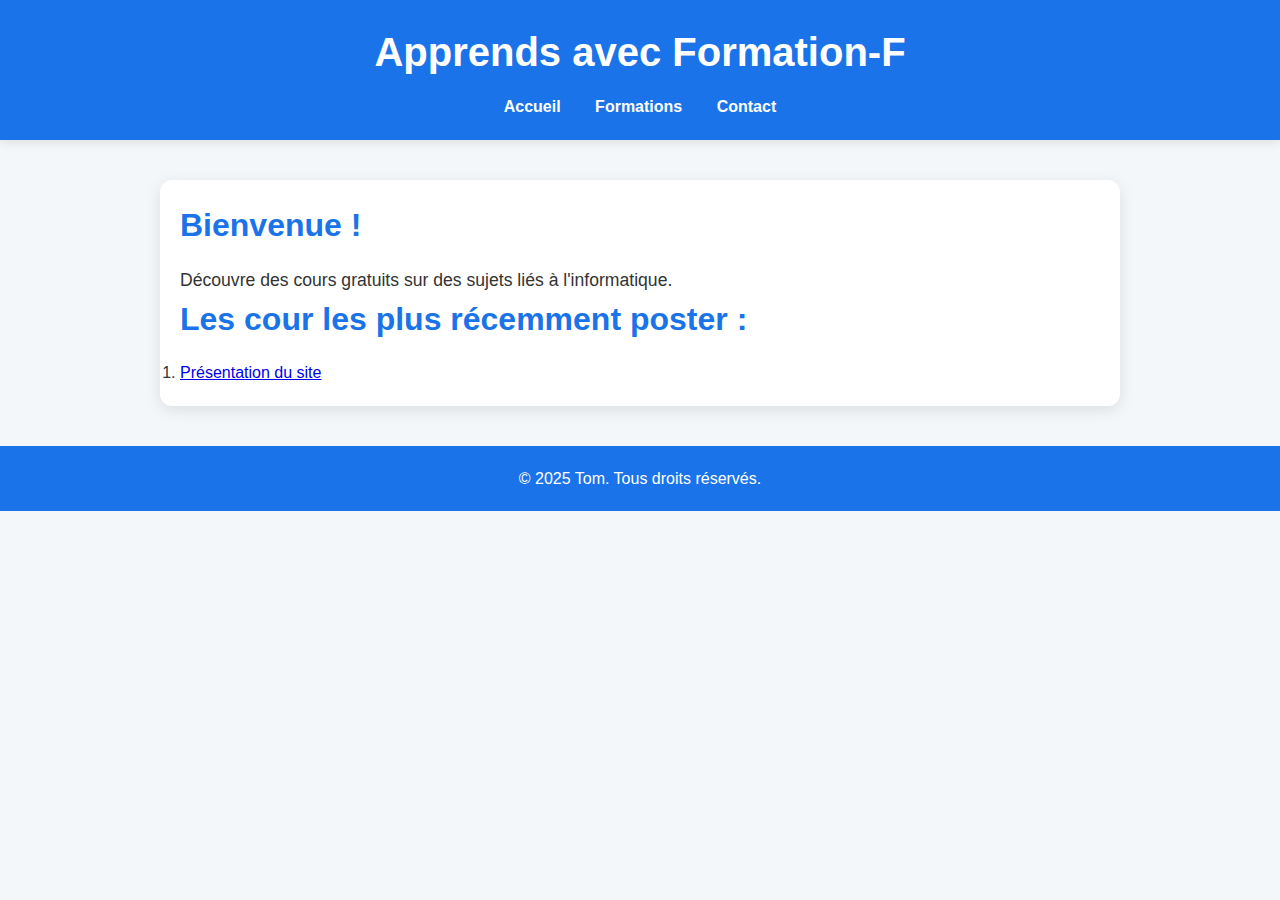
<file: index.html>
<!DOCTYPE html>
<html lang="fr">
<head>
  <meta charset="UTF-8">
  <title>Formations Informatique</title>
  <link rel="stylesheet" href="style.css">
</head>
<body>
  <header>
    <h1>Apprends avec Formation-F</h1>
    <nav>
      <a href="index.html">Accueil</a>
      <a href="cours.html">Formations</a>
      <a href="contact.html">Contact</a>
    </nav>
  </header>

  <main>
    <section>
      <h2>Bienvenue !</h2>
      <p>Découvre des cours gratuits sur des sujets liés à l'informatique.</p>
    </section>
    <section>
      <h2>Les cour les plus récemment poster :</h2>
      <ol>
<li><a href="cours/présentation du site.html">Présentation du site</a></li>
      </ol>
    </section>
  </main>

  <footer>
    <p>© 2025 Tom. Tous droits réservés.</p>
  </footer>
</body>
</html>
</file>
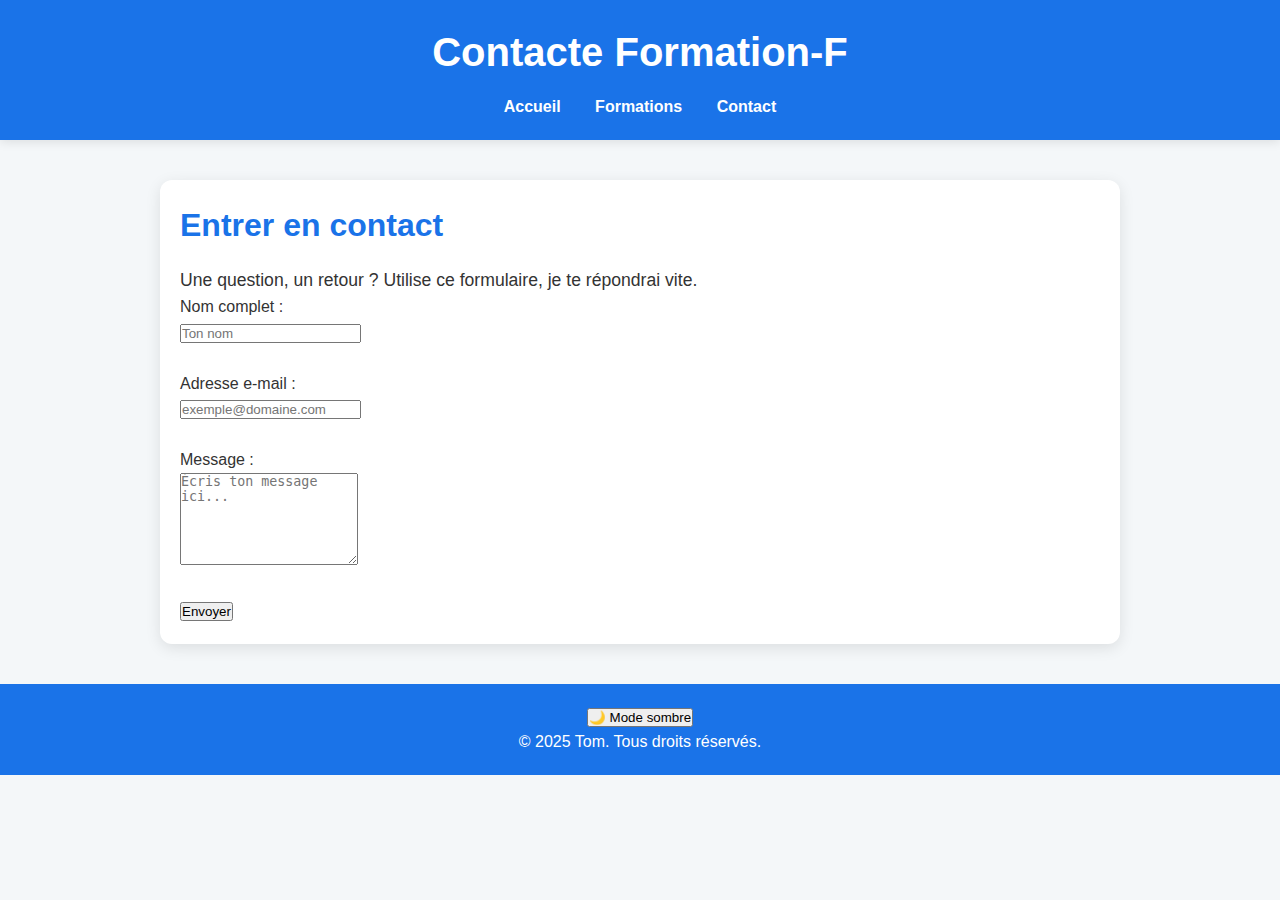
<file: contact.html>
<!DOCTYPE html>
<html lang="fr">
<head>
  <meta charset="UTF-8" />
  <title>Contact – Formation-F</title>
  <link rel="stylesheet" href="style.css" />
</head>
  <script>
  const toggleBtn = document.getElementById('darkModeToggle');
  const body = document.body;

  // Applique la préférence enregistrée
  if (localStorage.getItem('theme') === 'dark') {
    body.classList.add('dark-mode');
    toggleBtn.textContent = '☀️ Mode clair';
  }

  toggleBtn.addEventListener('click', () => {
    body.classList.toggle('dark-mode');
    const isDark = body.classList.contains('dark-mode');
    toggleBtn.textContent = isDark ? '☀️ Mode clair' : '🌙 Mode sombre';
    localStorage.setItem('theme', isDark ? 'dark' : 'light');
  });
</script>
<body>
  <header>
    <h1>Contacte Formation-F</h1>
    <nav>
      <a href="index.html">Accueil</a>
      <a href="cours.html">Formations</a>
      <a href="contact.html">Contact</a>
    </nav>
  </header>
  <main>
   <section class="form-container">
  <h2>Entrer en contact</h2>
  <p>Une question, un retour ? Utilise ce formulaire, je te répondrai vite.</p>
  <form action="https://formspree.io/f/xanovgvl" method="POST">
    <label for="name">Nom complet :</label><br />
    <input type="text" id="name" name="name" required placeholder="Ton nom" /><br /><br />
    <label for="email">Adresse e-mail :</label><br />
    <input type="email" id="email" name="email" required placeholder="exemple@domaine.com" /><br /><br />
    <label for="message">Message :</label><br />
    <textarea id="message" name="message" rows="6" required placeholder="Écris ton message ici..."></textarea><br /><br />
    <button type="submit">Envoyer</button>
  </form>
</section>
  </main>
  <footer>
    <button id="darkModeToggle" aria-label="Basculer mode sombre">🌙 Mode sombre</button>

    <p>© 2025 Tom. Tous droits réservés.</p>
  </footer>
</body>
</html>
</file>
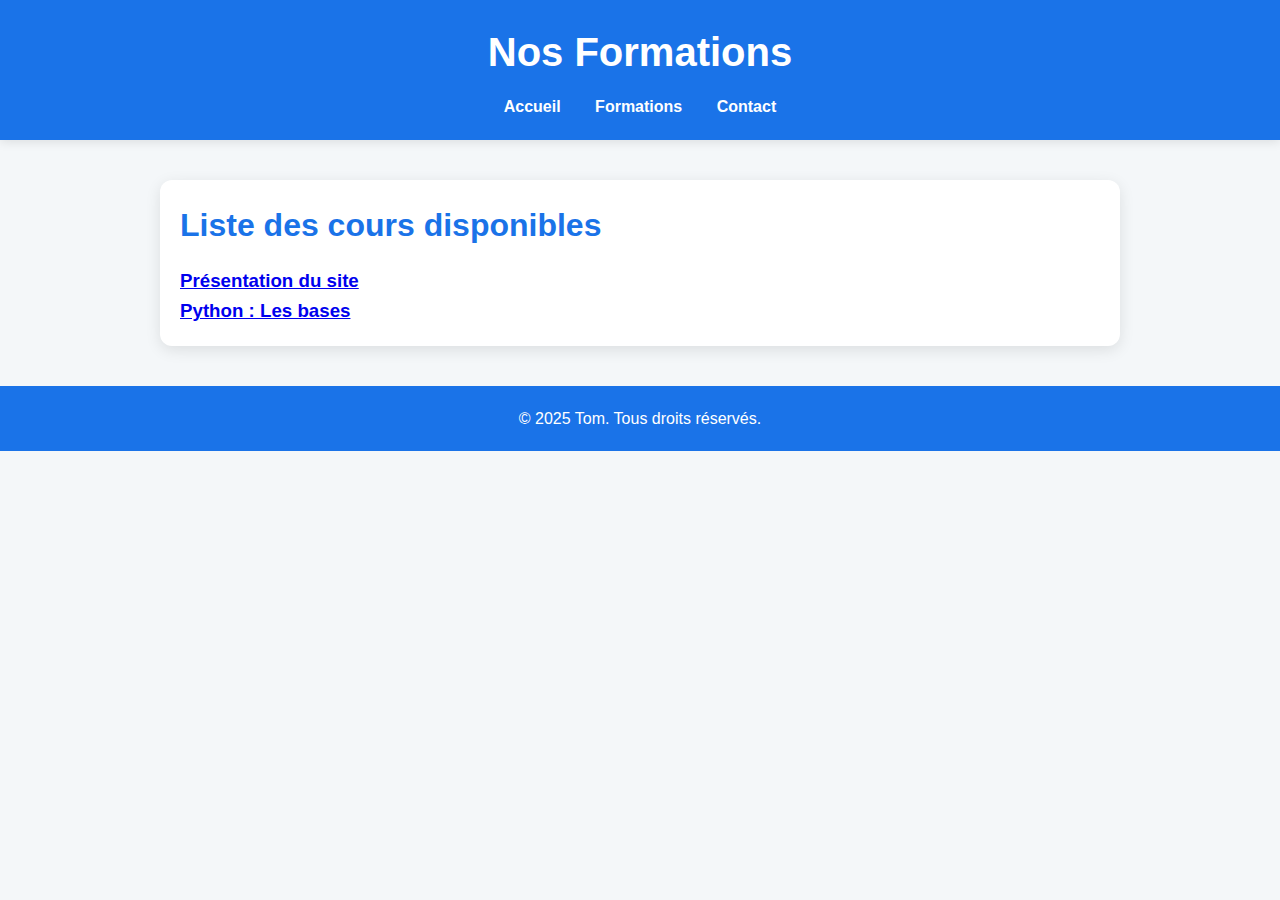
<file: cours.html>
<!DOCTYPE html>
<html lang="fr">
<head>
  <meta charset="UTF-8" />
  <title>Nos Formations – Formation-F</title>
  <link rel="stylesheet" href="style.css" />
</head>
<body>
  <header>
    <h1>Nos Formations</h1>
    <nav>
      <a href="index.html">Accueil</a>
      <a href="cours.html">Formations</a>
      <a href="contact.html">Contact</a>
    </nav>
  </header>

  <main>
    <section>
      <h2>Liste des cours disponibles</h2>
      <h3><a href="cours/présentation-du-site.html">Présentation du site</a></h3>
     <h3> <a href="cours/python-les-bases.html">Python : Les bases</a></h3>
    </section>
  </main>

  <footer>
    <p>© 2025 Tom. Tous droits réservés.</p>
  </footer>
</body>
</html>
</file>
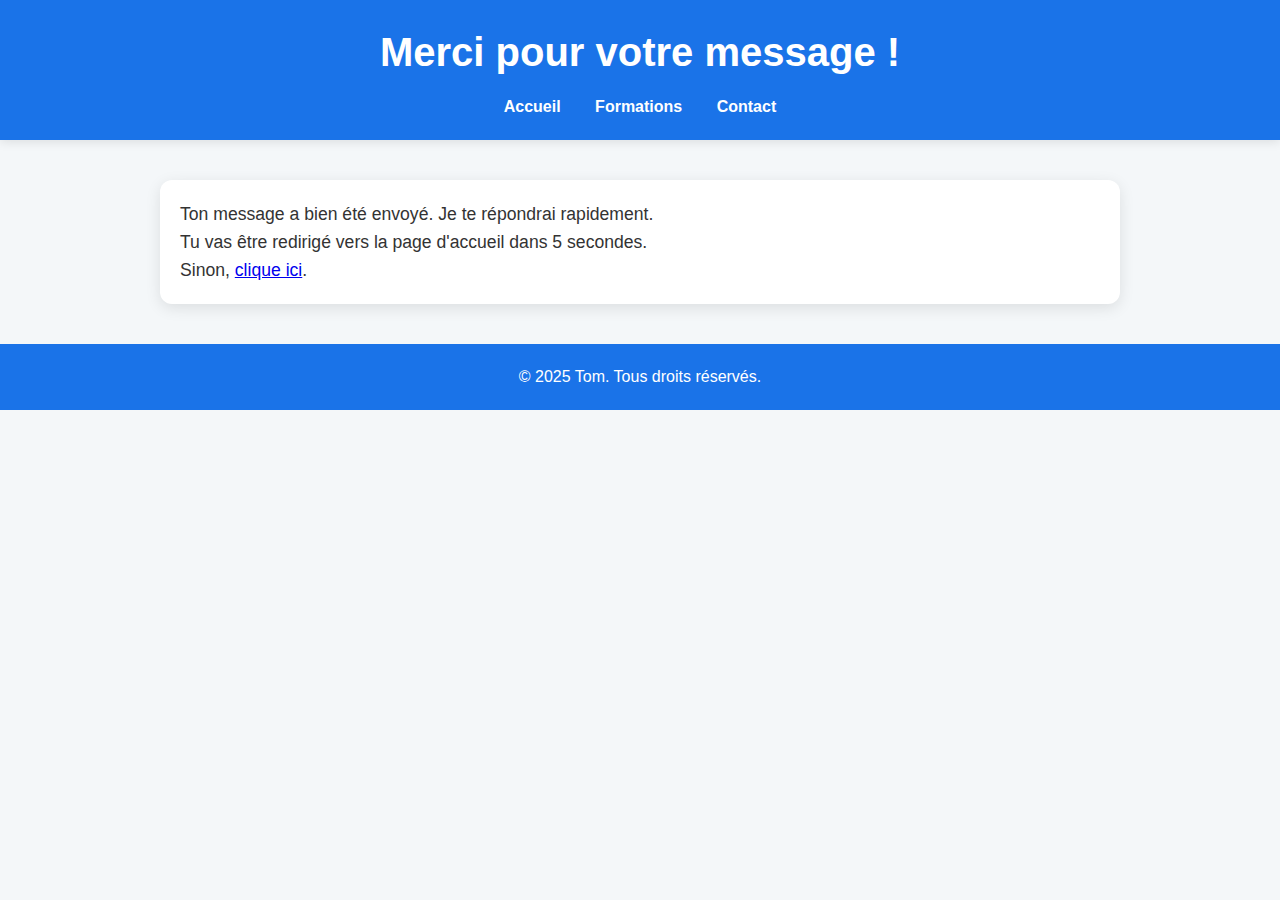
<file: merci.html>
<!DOCTYPE html>
<html lang="fr">
<head>
  <meta charset="UTF-8" />
  <title>Merci – Formation-F</title>
  <link rel="stylesheet" href="style.css" />
  <meta http-equiv="refresh" content="5; url=index.html" />
</head>
<body>
  <header>
    <h1>Merci pour votre message !</h1>
    <nav>
      <a href="index.html">Accueil</a>
      <a href="cours.html">Formations</a>
      <a href="contact.html">Contact</a>
    </nav>
  </header>

  <main>
    <section>
      <p>Ton message a bien été envoyé. Je te répondrai rapidement.</p>
      <p>Tu vas être redirigé vers la page d'accueil dans 5 secondes.</p>
      <p>Sinon, <a href="index.html">clique ici</a>.</p>
    </section>
  </main>

  <footer>
    <p>© 2025 Tom. Tous droits réservés.</p>
  </footer>
</body>
</html>
</file>
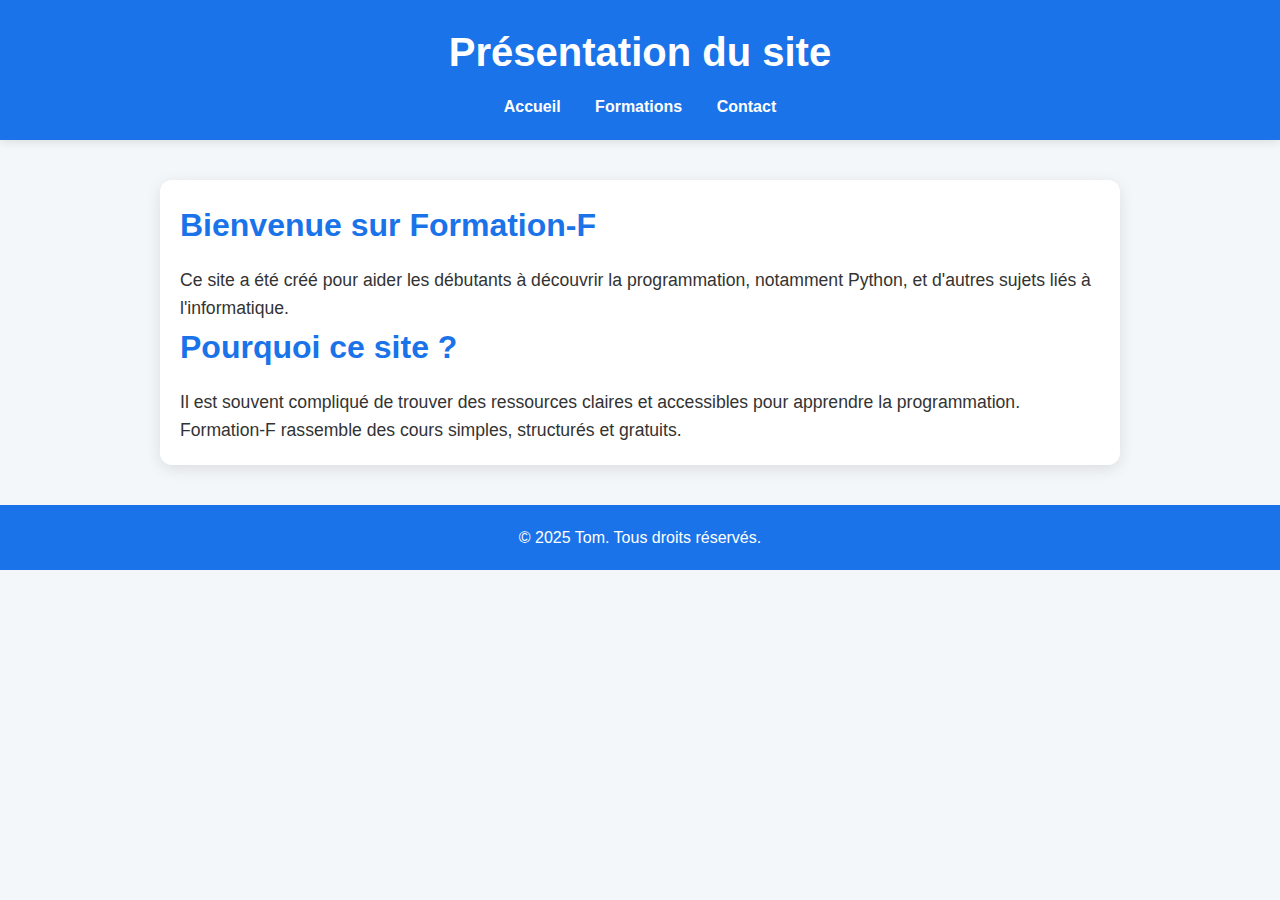
<file: cours/présentation du site.html>
<!DOCTYPE html>
<html lang="fr">
<head>
  <meta charset="UTF-8" />
  <title>Présentation du site – Formation-F</title>
  <link rel="stylesheet" href="../style.css" />
</head>
<body>
  <header>
    <h1>Présentation du site</h1>
    <nav>
      <a href="../index.html">Accueil</a>
      <a href="../cours.html">Formations</a>
      <a href="../contact.html">Contact</a>
    </nav>
  </header>

  <main>
    <section>
      <h2>Bienvenue sur Formation-F</h2>
      <p>Ce site a été créé pour aider les débutants à découvrir la programmation, notamment Python, et d'autres sujets liés à l'informatique.</p>
    </section>

    <section>
      <h2>Pourquoi ce site ?</h2>
      <p>Il est souvent compliqué de trouver des ressources claires et accessibles pour apprendre la programmation. Formation-F rassemble des cours simples, structurés et gratuits.</p>
    </section>
  </main>

  <footer>
    <p>© 2025 Tom. Tous droits réservés.</p>
  </footer>
</body>
</html>
</file>
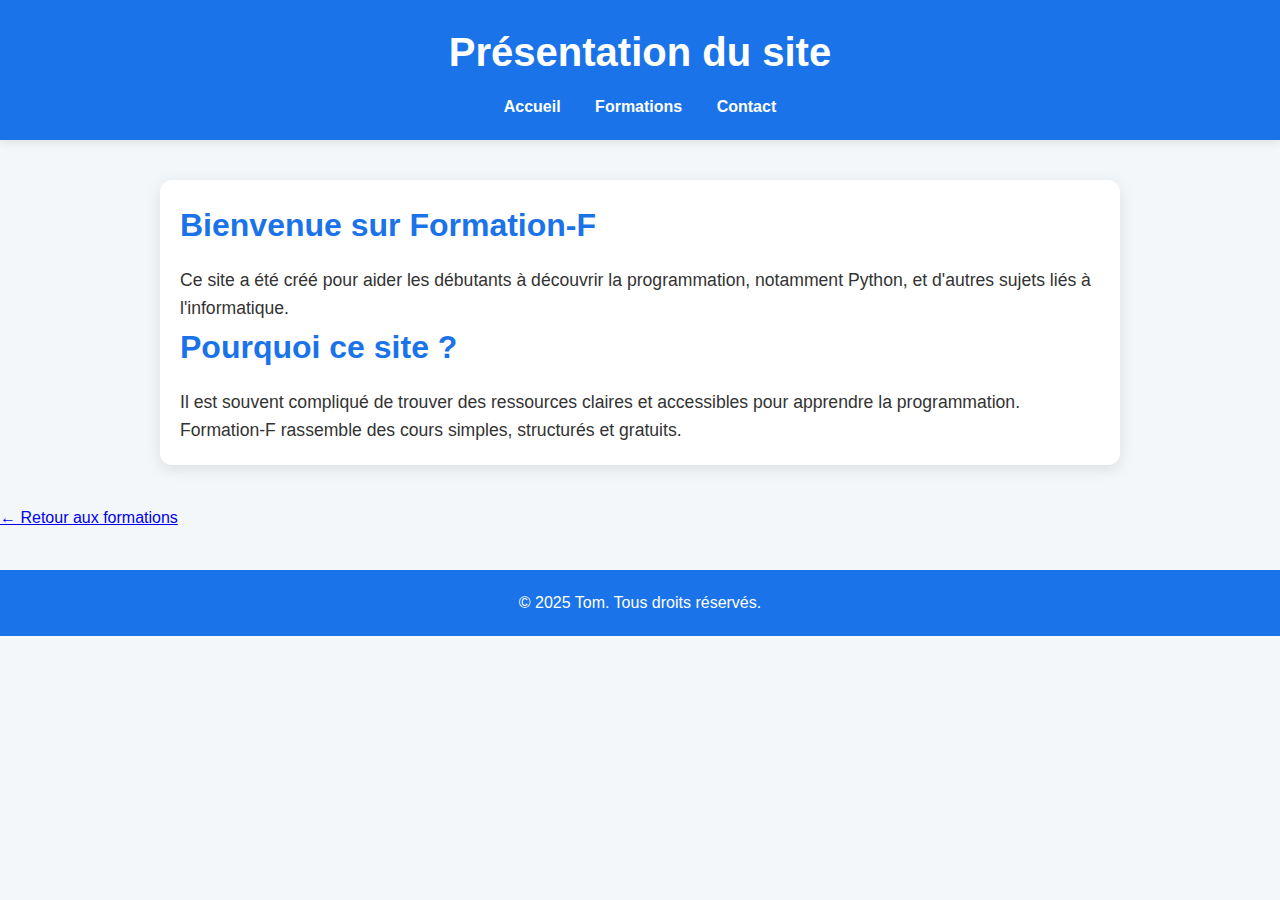
<file: cours/présentation-du-site.html>
<!DOCTYPE html>
<html lang="fr">
<head>
  <meta charset="UTF-8" />
  <title>Présentation du site – Formation-F</title>
  <link rel="stylesheet" href="../style.css" />
</head>
  <script>
  const toggleBtn = document.getElementById('darkModeToggle');
  const body = document.body;

  // Applique la préférence enregistrée
  if (localStorage.getItem('theme') === 'dark') {
    body.classList.add('dark-mode');
    toggleBtn.textContent = '☀️ Mode clair';
  }

  toggleBtn.addEventListener('click', () => {
    body.classList.toggle('dark-mode');
    const isDark = body.classList.contains('dark-mode');
    toggleBtn.textContent = isDark ? '☀️ Mode clair' : '🌙 Mode sombre';
    localStorage.setItem('theme', isDark ? 'dark' : 'light');
  });
</script>

<body>
  <header>
    <h1>Présentation du site</h1>
    <nav>
      <a href="../index.html">Accueil</a>
      <a href="../cours.html">Formations</a>
      <a href="../contact.html">Contact</a>
    </nav>
  </header>

  <main>
    <section>
      <h2>Bienvenue sur Formation-F</h2>
      <p>Ce site a été créé pour aider les débutants à découvrir la programmation, notamment Python, et d'autres sujets liés à l'informatique.</p>
    </section>

    <section>
      <h2>Pourquoi ce site ?</h2>
      <p>Il est souvent compliqué de trouver des ressources claires et accessibles pour apprendre la programmation. Formation-F rassemble des cours simples, structurés et gratuits.</p>
    </section>
    </main>
    <section>
      <a href="../cours.html">← Retour aux formations</a>
    </section>

  <footer>
    <p>© 2025 Tom. Tous droits réservés.</p>
  </footer>
</body>
</html>
</file>
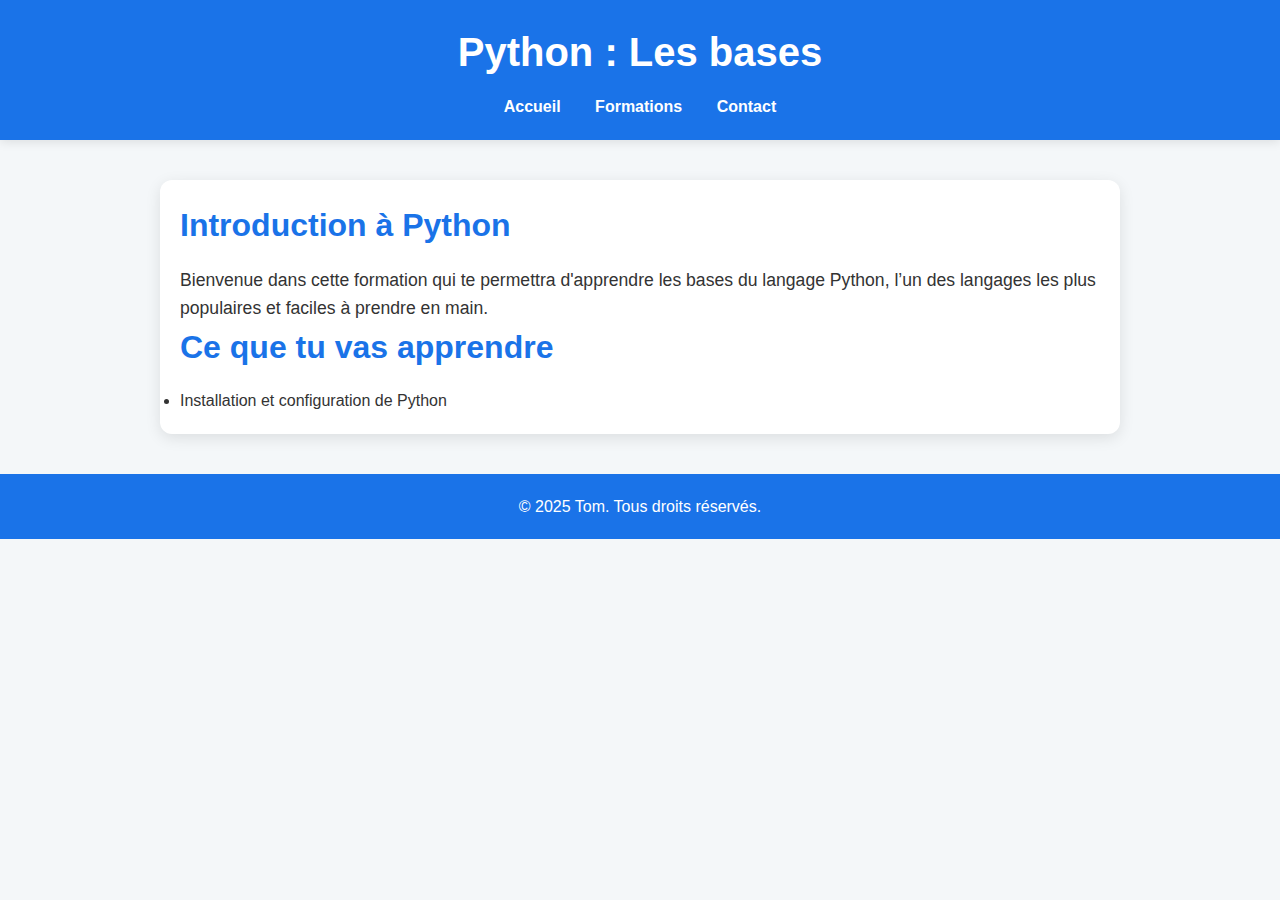
<file: cours/python : les bases.html>
<!DOCTYPE html>
<html lang="fr">
<head>
  <meta charset="UTF-8" />
  <title>Python : Les bases – Formation-F</title>
  <link rel="stylesheet" href="../style.css" />
</head>
<body>
  <header>
    <h1>Python : Les bases</h1>
    <nav>
      <a href="../index.html">Accueil</a>
      <a href="../cours.html">Formations</a>
      <a href="../contact.html">Contact</a>
    </nav>
  </header>

  <main>
    <section>
      <h2>Introduction à Python</h2>
      <p>Bienvenue dans cette formation qui te permettra d'apprendre les bases du langage Python, l’un des langages les plus populaires et faciles à prendre en main.</p>
    </section>

    <section>
      <h2>Ce que tu vas apprendre</h2>
      <ul>
        <li>Installation et configuration de Python</li>
      </ul>
    </section>
  </main>

  <footer>
    <p>© 2025 Tom. Tous droits réservés.</p>
  </footer>
</body>
</html>
</file>
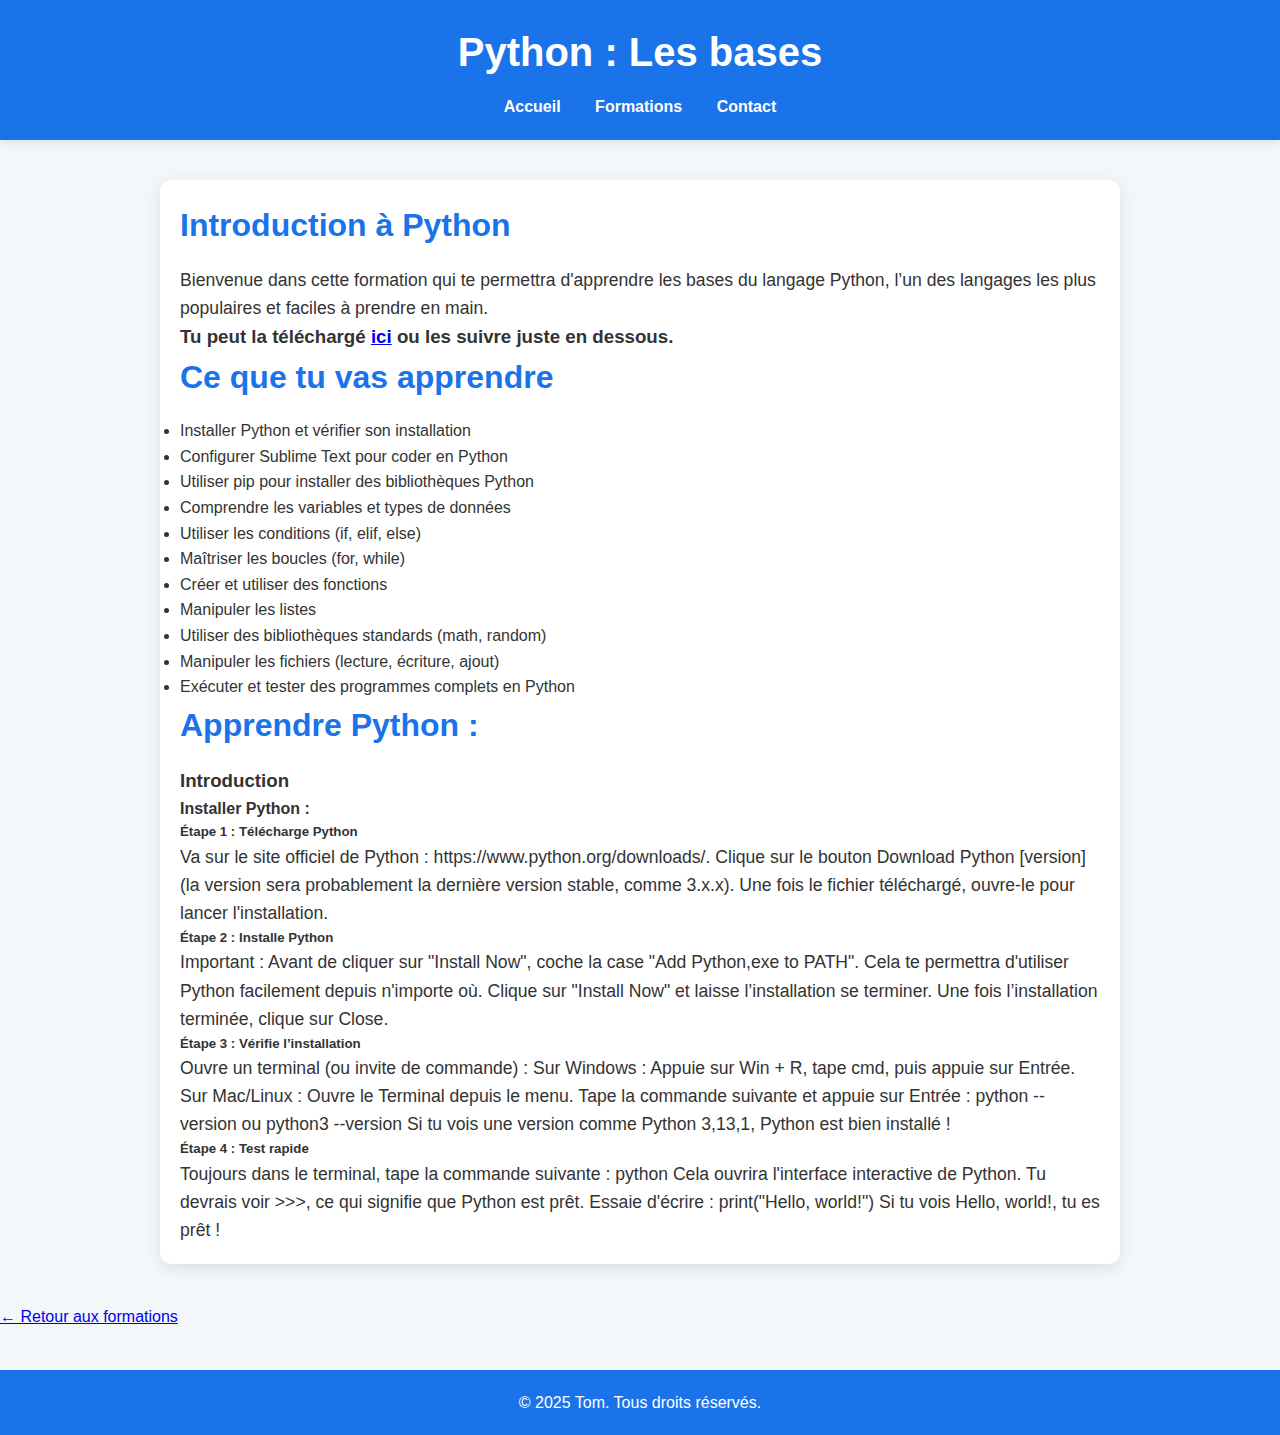
<file: cours/python-les-bases.html>
<!DOCTYPE html>
<html lang="fr">
<head>
  <meta charset="UTF-8" />
  <title>Python : Les bases – Formation-F</title>
  <link rel="stylesheet" href="../style.css" />
</head>
<body>
  <header>
    <h1>Python : Les bases</h1>
    <nav>
      <a href="../index.html">Accueil</a>
      <a href="../cours.html">Formations</a>
      <a href="../contact.html">Contact</a>
    </nav>
  </header>

  <main>
    <section>
      <h2>Introduction à Python</h2>
      <p>Bienvenue dans cette formation qui te permettra d'apprendre les bases du langage Python, l’un des langages les plus populaires et faciles à prendre en main.</p>
      <h3>Tu peut la téléchargé <a href="https://mega.nz/file/Sew3CBYD#l_WgKkC7PYisB6YY3kmKzd1sX-eAajT6GhqCmfYpVNg">ici</a> ou les suivre juste en dessous.</h3>
    </section>

    <section>
      <h2>Ce que tu vas apprendre</h2>
      <ul>
  <li>Installer Python et vérifier son installation</li>
  <li>Configurer Sublime Text pour coder en Python</li>
  <li>Utiliser pip pour installer des bibliothèques Python</li>
  <li>Comprendre les variables et types de données</li>
  <li>Utiliser les conditions (if, elif, else)</li>
  <li>Maîtriser les boucles (for, while)</li>
  <li>Créer et utiliser des fonctions</li>
  <li>Manipuler les listes</li>
  <li>Utiliser des bibliothèques standards (math, random)</li>
  <li>Manipuler les fichiers (lecture, écriture, ajout)</li>
  <li>Exécuter et tester des programmes complets en Python</li>
</ul>
      <h2>Apprendre Python :</h2>
      <h3>Introduction</h3>
      <h4>Installer Python :</h4>
      <h5>Étape 1 : Télécharge Python</h5>
      <p>Va sur le site officiel de Python : https://www.python.org/downloads/.
Clique sur le bouton Download Python [version] (la version sera probablement la dernière
version stable, comme 3.x.x).
Une fois le fichier téléchargé, ouvre-le pour lancer l'installation.</p>
      <h5>Étape 2 : Installe Python</h5>
      <p>Important : Avant de cliquer sur "Install Now", coche la case "Add Python,exe to PATH".
Cela te permettra d'utiliser Python facilement depuis n'importe où.
Clique sur "Install Now" et laisse l’installation se terminer.
Une fois l’installation terminée, clique sur Close.</p>
      <h5>Étape 3 : Vérifie l’installation</h5>
      <p>Ouvre un terminal (ou invite de commande) :
Sur Windows : Appuie sur Win + R, tape cmd, puis appuie sur Entrée.
Sur Mac/Linux : Ouvre le Terminal depuis le menu.
Tape la commande suivante et appuie sur Entrée :
python --version
ou
python3 --version
Si tu vois une version comme Python 3,13,1, Python est bien installé !</p>
      <h5>Étape 4 : Test rapide</h5>
      <p>Toujours dans le terminal, tape la commande suivante :
python
Cela ouvrira l'interface interactive de Python. Tu devrais voir >>>, ce qui signifie que Python
est prêt. Essaie d'écrire :
print("Hello, world!")
Si tu vois Hello, world!, tu es prêt !</p>
    </section>
  </main>
    <section>
      <a href="../cours.html">← Retour aux formations</a>
    </section>

  <footer>
    <p>© 2025 Tom. Tous droits réservés.</p>
  </footer>
</body>
</html>
</file>
<file: style.css>
/* Reset de base */
* {
  margin: 0;
  padding: 0;
  box-sizing: border-box;
}

/* Police et couleurs globales */
body {
  font-family: 'Segoe UI', Tahoma, Geneva, Verdana, sans-serif;
  line-height: 1.6;
  background-color: #f4f7f9;
  color: #333;
  padding: 0;
}

/* Header */
header {
  background-color: #1a73e8;
  color: white;
  padding: 20px 0;
  text-align: center;
  box-shadow: 0 2px 10px rgba(0, 0, 0, 0.1);
}

header h1 {
  font-size: 2.5rem;
  margin-bottom: 10px;
}

/* Navigation */
nav {
  margin-top: 10px;
}

nav a {
  color: white;
  text-decoration: none;
  margin: 0 15px;
  font-weight: bold;
  transition: color 0.3s ease;
}

nav a:hover {
  color: #ffd166;
}

/* Main */
main {
  max-width: 960px;
  margin: 40px auto;
  padding: 20px;
  background-color: white;
  border-radius: 12px;
  box-shadow: 0 4px 15px rgba(0, 0, 0, 0.1);
}

main h2 {
  font-size: 2rem;
  margin-bottom: 15px;
  color: #1a73e8;
}

main p {
  font-size: 1.1rem;
}

/* Footer */
footer {
  text-align: center;
  padding: 20px;
  background-color: #1a73e8;
  color: white;
  margin-top: 40px;
}

/* Responsive */
@media (max-width: 768px) {
  header h1 {
    font-size: 1.8rem;
  }

  nav a {
    display: inline-block;
    margin: 10px 8px;
  }

  main {
    margin: 20px 10px;
    padding: 15px;
  }
}
</file>
